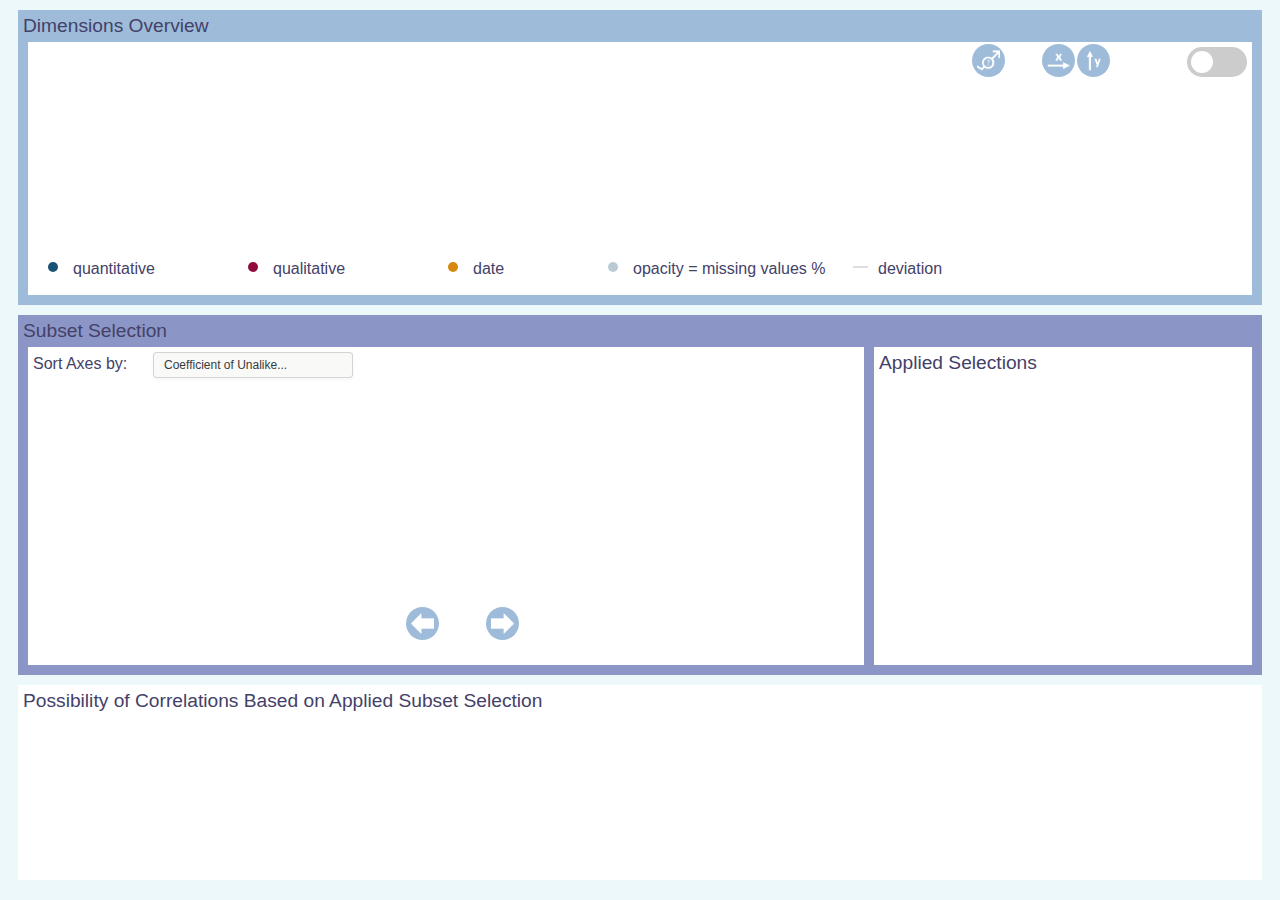
<file: templates/index.html>
<!DOCTYPE html>
<html lang="en">
<head>
    <meta charset="UTF-8">
    <title>Improved Dual Analysis Approach</title>

    <!------------------------------------libraries-------------------------------------------------------------------->



    <!------------------------------------general------------------------------------------------------------------------>
    <script src="descriptive_statistics_keys.js" type="text/javascript"></script>
    <script src="general_ids.js" type="text/javascript"></script>

    <script src="text_width_helper.js" type="text/javascript"></script>

    <!------------------------------------model------------------------------------------------------------------------>
    <script src="model/model_predefined_data_types.js" type="text/javascript"></script>
    <script src="model/model_general_parameters.js" type="text/javascript"></script>
    <script src="model/model_load_from_csv.js" type="text/javascript"></script>
    <script src="model/model_get_initial_datatypes.js" type="text/javascript"></script>
    <script src="model/model_get_descriptive_statistical_measures.js" type="text/javascript"></script>
    <script src="model/model_format_datatypes.js" type="text/javascript"></script>
    <script src="model/model_automatic_data_cleansing.js" type="text/javascript"></script>
    <script src="model/model_compute_deviations.js" type="text/javascript"></script>
    <script src="model/model_kernelDensityEstimator.js" type="text/javascript"></script>
    <script src="model/model_wilcox_indexes.js" type="text/javascript"></script>
    <script src="model/model_run_famd_on_user_selection.js" type="text/javascript"></script>
    <script src="model/model_toggle_include_missing_values.js" type="text/javascript"></script>

    <!------------------------------------view------------------------------------------------------------------------->
    <script src="view/view_general.js" type="text/javascript"></script>

    <script src="view/view_dimensions_plots.js" type="text/javascript"></script>
    <script src="view/view_items_plot.js" type="text/javascript"></script>
    <script src="view/view_items_plot_new.js" type="text/javascript"></script>
    <script src="view/view_likelihood_of_correlations_plot.js" type="text/javascript"></script>
    <script src="view/view_run_famd_button.js" type="text/javascript"></script>
    <script src="view/view_applied_filters.js" type="text/javascript"></script>
    <script src="view/view_carousel_functionalities.js" type="text/javascript"></script>
    <script src="view/view_autocomplete_form.js" type="text/javascript"></script>

    <script src="view/view_donut_chart_context.js" type="text/javascript"></script>

    <script src="view/pcp_plot_functionalities/pcp_plot_variables.js" type="text/javascript"></script>
    <script src="view/pcp_plot_functionalities/pcp_add_dimension.js" type="text/javascript"></script>
    <script src="view/pcp_plot_functionalities/pcp_bottom_buttons_functionalities.js" type="text/javascript"></script>

    <script src="view/view_tooltip.js" type="text/javascript"></script>

    <script src="view/overplotting_tooltip.js" type="text/javascript"></script>
    <!------------------------------------controller------------------------------------------------------------------->
    <script src="controller/controller.js" type="text/javascript"></script>

    <script src="language_support/language_ids.js" type="text/javascript"></script>
    <script src="language_support/language_support.js" type="text/javascript"></script>

    <!------------------------------------style------------------------------------------------------------------------>
    <link rel="stylesheet" href="style.css">
    <link rel="stylesheet" href="view/items_plot_new.css">
    <link rel="stylesheet" href="style_carousel.css">
    <link rel="stylesheet" href="style_autocomplete_form.css">

</head>
<body>

<div id="view" class="view_class">
    <div id="dimensions" class="dimensions_class"></div>
    <div id="items" class="items_class"></div>
    <div id="likelihood_of_correlation" class="likelihood_of_correlation_class"></div>
</div>

<!--------------------------This is needed to use the parcoords library since this is just working with d3 v3------------------------>
<script src="libraries/d3js/d3.v3.min.js" type="text/javascript"></script>
<script>
    const d3version3 = d3;
    window.d3 = null;
</script>


<script src="libraries/parcoords/d3.parcoords.js" type="text/javascript"></script>
<link rel="stylesheet" href="libraries/parcoords/d3.parcoords.css">
<script src="libraries/d3js/d3.v5.min.js" type="text/javascript"></script>

<link rel="stylesheet" href="libraries/jquery-ui/jquery-ui.css">
<script src="libraries/jquery/jquery-1.12.4.js" type="text/javascript"></script>
<script src="libraries/jquery-ui/jquery-ui.js" type="text/javascript"></script>

<script src="libraries/d3_radarChart/radarChart.js" type="text/javascript"></script>

<script src="libraries/select-pure/bundle.min.js" type="text/javascript"></script>
<link rel="stylesheet" href="libraries/select-pure/select_pure.css">

<script src="view/view_general_parameters.js" type="text/javascript"></script>

<link rel="stylesheet" href="libraries/font-awesome/font-awesome.min.css">


<script src="libraries/tail.select/tail.select.min.js" type="text/javascript"></script>
<link rel="stylesheet" href="libraries/tail.select/tail.select-light.min.css">


<script src="libraries/tooltip_tippy/popper.min.v6.js" type="text/javascript"></script>
<script src="libraries/tooltip_tippy/tippy_v6.js" type="text/javascript"></script>

<script src="libraries/multijs/multi.js" type="text/javascript"></script>
<link rel="stylesheet" href="libraries/multijs/multi.css">


<!--<link rel="stylesheet" href="libraries/tooltip_tippy/tippy.css" />-->


<script>



        $(function () {
            initialize();
        });

</script>

</body>
</html>
</file>
<file: templates/style.css>
:root{
    --element-background-color: white;
    --main-background-color: #edf8fb;
    --dimensions-background-color: #9ebcda;
    --items-background-color: #8c96c6;
    --main-font-color: #444168;
    --main-margin: 10px;
    --main-font-weight: 300;
    --padding: 5px;
    --heading_height: 22px;
    --dimension_button_width_height : 35px;
    --toggle_button_width : 30px;
    --close_btn_width_height : 30px;
    --applied_data_cleansing_columns_divs_height : 30px;
    --likelihood_of_correlation_height: 200px;
    --items_filter_legend_height:30px;
    --items_height:300px;
    --dimension_unalikeability_height: 0px;
}

body {
    background-color: var(--main-background-color);
    font-family: 'Fira Sans', sans-serif;
    font-weight: var(--main-font-weight);
    /*overflow-y: hidden;*/
}

.view_class{
    fill: var(--main-font-color);
    position: relative;
    width: calc(100% - 2* var(--main-margin));
    /*height: 100vh;*/
    /*height: calc(100vh - 2* var(--main-margin));*/
    margin: var(--main-margin) var(--main-margin) var(--main-margin) var(--main-margin);
    background-color: var(--main-background-color);
}

.class_heading{
    width: 100%;
    height: var(--heading_height);
}

.class_content {
    width: 100%;
    height: calc(100% - var(--heading_height) - var(--main-margin));
    background-color: var(--element-background-color);
    overflow: hidden;
    margin-top: var(--main-margin);
}

.dimensions_class{
    width: 100%;
    height: calc(var(--items_height) - 5px);
    background-color: var(--dimensions-background-color);
    margin-bottom: var(--main-margin);
    padding: var(--padding);
}

.items_plot_new_class{
    width: 100%;
    height: calc(var(--items_height) - 5px);;
    background-color: var(--element-background-color);
    margin-bottom: var(--main-margin);
    padding: var(--padding);
}

.likelihood_of_correlation_class{
    width: 100%;
    height: calc(var(--likelihood_of_correlation_height) - 5px);
    background-color: var(--element-background-color);
    padding: var(--padding);
    margin-bottom: var(--main-margin);
}


.items_class{
    width: 100%;
    height: calc(100vh - var(--likelihood_of_correlation_height) - var(--items_height) - 4*var(--main-margin));  /*450px*/
    background-color: var(--items-background-color);
    padding: var(--padding);
    margin-bottom: var(--main-margin);
}

.each_item_plot_view_class {
    width: calc(100%/3 - 1*var(--main-margin));
    height: calc(100% - 2* var(--padding) - var(--heading_height));
    background-color: var(--element-background-color);
    padding: var(--padding);
    margin: var(--padding);
    float: left;
    position: relative;
}


.each_dimension_view_class{
    width: calc(100% - var(--main-margin));
    /*width: calc(100%/3 - 1*var(--main-margin));*/
    height: calc(100% - 2* var(--padding) - var(--heading_height) - var(--dimension_unalikeability_height));
    background-color: var(--element-background-color);
    padding: var(--padding);
    margin: var(--padding);
    float: left;
    position: relative;
}

.unalikeability_view_class{
    width: calc(100% - var(--main-margin));
    height: var(--dimension_unalikeability_height);
    background-color: var(--element-background-color);
    padding: var(--padding);
    margin: var(--padding);
    float: left;
    position: relative;
}

.each_item_plot_view_class{
    height: calc(100% - 2* var(--padding) - var(--heading_height));
    background-color: var(--element-background-color);
    padding: var(--padding);
    margin: var(--padding);
    float: left;
    position: relative;
}


.items_filter_class {
    position: absolute;
    width: 330px;
    height: var(--items_filter_legend_height);
    background-color: var(--element-background-color);
    padding: var(--padding);
    margin-bottom: var(--main-margin);
    right: 0;
    top: 0;
}

.items_legend_class {
    width: 100%;
    height: var(--items_filter_legend_height);
    background-color: var(--element-background-color);
    padding: var(--padding);
    margin-bottom: var(--main-margin);
}

.items_parallel_coordinates_class {
    width: 100%;
    height: calc(100% - 2* var(--items_filter_legend_height) - 3* var(--main-margin) - 0px);
    background-color: var(--element-background-color);
    padding: var(--padding);
    margin-bottom: var(--main-margin);
    margin-top: var(--main-margin);
}


.likelihood_of_correlation_divs_class {
    width: 200px;
    height: calc(var(--likelihood_of_correlation_height) - 2* var(--heading_height) - var(--main-margin) - var(--padding));
    position: relative;
    float: left;
    left: 0;
    margin: var(--main-margin);
}

.radarChartDiv {
    width: 100%;
    height: calc(100% - var(--heading_height) - 2* var(--padding));
    padding: var(--padding);
}



.correlation_class{
    width: 100%;
    height: 400px;
    background-color: var(--element-background-color);
    padding: var(--padding);
    margin-bottom: var(--main-margin);
}

.dimension_button {
    position: absolute;
    width: var(--dimension_button_width_height);
    height: var(--dimension_button_width_height);
    right: 0;
    top: 0;
    /*right: calc(2*(var(--append_filter_button_width_height) + var(--padding)));*/
}

.applied_data_cleansing_pop_up_view {
    height: calc(100%);
    width: 0;
    position: absolute;
    z-index: -1;
    top: 0;
    right: 0;
    background-color: var(--element-background-color);
    overflow-x: hidden;
    overflow-y: hidden;
    padding: var(--padding);
}

.parcoords_div_background_on_brush {
    width: 100%;
    height: calc(100% + 5px);
    background-color: var(--element-background-color);
    opacity: 1;
    order:2;
    position: absolute;
}

.parcoords_div_emphasize_class {
    width: 30px;
    height: 100%;
    opacity: 1;
    order:100;
    position: absolute;
}

.closebtn {
    position: absolute;
    top: 0;
    height: var(--close_btn_width_height);
    width: var(--close_btn_width_height);
    right: 0;
    font-size: 36px;
}

.applied_data_cleansing_columns_divs {
    width: calc(100% - var(--main-margin));
    height: var(--applied_data_cleansing_columns_divs_height);
    left: 0;
    margin-bottom: var(--padding);
}

.gridline {
    stroke: #D3D3D3;
    stroke-width: 1;
}

.deviation_lines{
    stroke: #D3D3D3;
    stroke-width: 1;
}

.applied_data_cleansing_columns_line_divs {
    width: calc(100% / 3 - 2 * var(--padding));
    height: 100%;
    float: left;
    padding: var(--padding);
}

.toggle_button_class {
    position: absolute;
    top: var(--padding);
    right: var(--padding);
    display: inline-block;
    width: 60px;
    height: var(--toggle_button_width);
}

.toggle_button_class input {
    opacity: 0;
    width: 0;
    height: 0;
}

.slider {
    position: absolute;
    cursor: pointer;
    top: 0;
    left: 0;
    right: 0;
    bottom: 0;
    background-color: #ccc;
    -webkit-transition: .4s;
    transition: .4s;
}

.slider:before {
    position: absolute;
    content: "";
    height: calc(var(--toggle_button_width) - 8px);
    width: calc(var(--toggle_button_width) - 8px);
    left: 4px;
    bottom: 4px;
    background-color: white;
    -webkit-transition: .4s;
    transition: .4s;
}

input:checked + .slider {
    background-color: var(--dimensions-background-color);
}

input:focus + .slider {
    box-shadow: 0 0 1px var(--dimensions-background-color);
}

input:checked + .slider:before {
    -webkit-transform: translateX(26px);
    -ms-transform: translateX(26px);
    transform: translateX(26px);
}

/* Rounded sliders */
.slider.round {
    border-radius: var(--toggle_button_width);
}

.slider.round:before {
    border-radius: 50%;
}
</file>
<file: templates/view/items_plot_new.css>
.background path {
    fill: none;
    stroke: #fff;
    shape-rendering: crispEdges;
}

.foreground path {
    fill: none;
    stroke: #34008B;
    opacity: 0.35;
}

.brush .extent {
    fill-opacity: .3;
    stroke: #fff;
    shape-rendering: crispEdges;
}

.axis line,
.axis path {
    fill: none;
    stroke: #000;
    shape-rendering: crispEdges;
}

.axis text {
    text-shadow: 0 1px 0 #fff, 1px 0 0 #fff, 0 -1px 0 #fff, -1px 0 0 #fff;
    cursor: move;
}

text {
    color: #2b2b2b;
}
</file>
<file: templates/style_carousel.css>
* { box-sizing: border-box; }



.scene {
    position: relative;
    width: 15%;
    height: calc(100% - 40px);
    margin: 0px auto;
}

.carousel {
    width: 100%;
    height: 100%;
    position: absolute;
    transform: translateZ(-288px);
    /*transform: translateZ(-288px);*/
    transform-style: preserve-3d;
    transition: transform 1s;
}

.carousel__cell {
    position: absolute;
    width: 100%;
    height: 100%;
    left: 0px;
    top: 0px;
    line-height: 116px;
    font-size: 80px;
    font-weight: bold;
    color: white;
    transition: transform 1s, opacity 1s;
}

.carousel-options {
    text-align: center;
    position: relative;
    height: var(--dimension_button_width_height);
    z-index: 2;
    background: hsla(0, 0%, 100%, 0.8);
}
</file>
<file: templates/style_autocomplete_form.css>
/*the container must be positioned relative:*/
.autocomplete {
    display: inline-block;
    width: 200px;
    height:20px;
    position: absolute;
    right: var(--padding);
    top: var(--padding);
}

input {
    border: 1px solid transparent;
    background-color: #f1f1f1;
    padding: 10px;
    font-size: 12px;
    height: 20px;
}

input[type=text] {
    background-color: #f1f1f1;
    width: 100%;
}

input[type=submit] {
    background-color: DodgerBlue;
    color: #fff;
    cursor: pointer;
}

.autocomplete-items {
    position: absolute;
    border: 1px solid #d4d4d4;
    border-bottom: none;
    border-top: none;
    z-index: 99;
    /*position the autocomplete items to be the same width as the container:*/
    top: 100%;
    left: 0;
    right: 0;
}

.autocomplete-items div {
    padding: 10px;
    cursor: pointer;
    background-color: #fff;
    border-bottom: 1px solid #d4d4d4;
}

/*when hovering an item:*/
.autocomplete-items div:hover {
    background-color: #e9e9e9;
}

/*when navigating through the items using the arrow keys:*/
.autocomplete-active {
    background-color: DodgerBlue !important;
    color: #ffffff;
}
</file>
<file: templates/libraries/parcoords/d3.parcoords.css>
.parcoords > canvas {
    font: 14px sans-serif;
    position: absolute;
}
.parcoords > canvas {
    pointer-events: none;
}
.parcoords text.label {
    cursor: default;
}
.parcoords rect.background:hover {
    fill: rgba(120,120,120,0.2);
}
.parcoords canvas {
    opacity: 1;
    transition: opacity 0.3s;
    -moz-transition: opacity 0.3s;
    -webkit-transition: opacity 0.3s;
    -o-transition: opacity 0.3s;
}
.parcoords canvas.faded {
    opacity: 0.25;
}
.parcoords {
    -webkit-touch-callout: none;
    -webkit-user-select: none;
    -khtml-user-select: none;
    -moz-user-select: none;
    -ms-user-select: none;
    user-select: none;
    background-color: rgba(255, 255, 255, 0);
}
</file>
<file: templates/libraries/select-pure/select_pure.css>
.select-wrapper {
    margin: auto;
    max-width: 600px;
    width: calc(100% - 40px);
}

.select-pure__select {
    align-items: center;
    background: #f9f9f8;
    border-radius: 4px;
    border: 1px solid rgba(0, 0, 0, 0.15);
    box-shadow: 0 2px 4px rgba(0, 0, 0, 0.04);
    box-sizing: border-box;
    color: #363b3e;
    cursor: pointer;
    display: flex;
    font-size: 12px;
    font-weight: 500;
    justify-content: left;
    min-height: var(--heading_height);
    padding: 5px 10px;
    position: relative;
    transition: 0.2s;
    width: 100%;
}

.select-pure__options {
    border-radius: 4px;
    border: 1px solid rgba(0, 0, 0, 0.15);
    box-shadow: 0 2px 4px rgba(0, 0, 0, 0.04);
    box-sizing: border-box;
    color: #363b3e;
    display: none;
    left: 0;
    max-height: 221px;
    overflow-y: scroll;
    position: absolute;
    top: calc(var(--heading_height) + var(--padding));
    width: 100%;
    z-index: 5;
}

.select-pure__select--opened .select-pure__options {
    display: block;
}

.select-pure__option {
    background: #fff;
    border-bottom: 1px solid #e4e4e4;
    box-sizing: border-box;
    height: calc(var(--heading_height) + 5px);
    line-height: 25px;
    padding-left: 10px;
}

.select-pure__option--selected {
    color: #e4e4e4;
    cursor: initial;
    pointer-events: none;
}

.select-pure__option--hidden {
    display: none;
}

.select-pure__selected-label {
    background: #5e6264;
    border-radius: 4px;
    color: #fff;
    cursor: initial;
    display: inline-block;
    margin: 5px 10px 5px 0;
    padding: 3px 7px;
}

.select-pure__selected-label:last-of-type {
    margin-right: 0;
}

.select-pure__selected-label i {
    cursor: pointer;
    display: inline-block;
    margin-left: 7px;
}

.select-pure__selected-label i:hover {
    color: #e4e4e4;
}

.select-pure__autocomplete {
    background: #f9f9f8;
    border-bottom: 1px solid #e4e4e4;
    border-left: none;
    border-right: none;
    border-top: none;
    box-sizing: border-box;
    font-size: 16px;
    outline: none;
    padding: 10px;
    width: 100%;
}

.single-select{
    position:  absolute;
    right: var(--padding);
    top: calc(var(--padding));
    width: 200px;
    height: 100px;
}
</file>
<file: templates/libraries/multijs/multi.css>
.multi-wrapper {
    border: 1px solid #ccc;
    border-radius: 3px;
    width: 100%;
}

.multi-wrapper .non-selected-wrapper,
.multi-wrapper .selected-wrapper {
    box-sizing: border-box;
    display: inline-block;
    height: 200px;
    overflow-y: scroll;
    padding: 10px;
    vertical-align: top;
    width: 50%;
}

.multi-wrapper .non-selected-wrapper {
    background: #fafafa;
    border-right: 1px solid #ccc;
}

.multi-wrapper .selected-wrapper {
    background: #fff;
}

.multi-wrapper .header {
    color: #4f4f4f;
    cursor: default;
    font-weight: bold;
    margin-bottom: 5px;
    padding: 5px 10px;
}

.multi-wrapper .item {
    cursor: pointer;
    display: block;
    padding: 5px 10px;
}

.multi-wrapper .item:hover {
    background: #ececec;
    border-radius: 2px;
}

.multi-wrapper .item-group {
    padding: 5px 10px;
}

.multi-wrapper .item-group .group-label {
    display: block;
    font-size: 0.875rem;
    opacity: 0.5;
    padding: 5px 0;
}

.multi-wrapper .search-input {
    border: 0;
    border-bottom: 1px solid #ccc;
    border-radius: 0;
    display: block;
    font-size: 1em;
    margin: 0;
    outline: 0;
    padding: 10px 20px;
    width: 100%;
    box-sizing: border-box;
}

.multi-wrapper .non-selected-wrapper .item.selected {
    opacity: 0.5;
}

.multi-wrapper .non-selected-wrapper .item.disabled,
.multi-wrapper .selected-wrapper .item.disabled {
    opacity: 0.5;
    text-decoration: line-through;
}

.multi-wrapper .non-selected-wrapper .item.disabled:hover,
.multi-wrapper .selected-wrapper .item.disabled:hover {
    background: inherit;
    cursor: inherit;
}
</file>
<file: templates/libraries/tooltip_tippy/tippy.css>
.tippy-tooltip[data-placement^=top]>.tippy-backdrop{transform-origin:0 25%;border-radius:40% 40% 0 0}.tippy-tooltip[data-placement^=top]>.tippy-backdrop[data-state=visible]{transform:scale(1) translate(-50%,-55%)}.tippy-tooltip[data-placement^=top]>.tippy-backdrop[data-state=hidden]{transform:scale(.2) translate(-50%,-45%)}.tippy-tooltip[data-placement^=bottom]>.tippy-backdrop{transform-origin:0 -50%;border-radius:0 0 30% 30%}.tippy-tooltip[data-placement^=bottom]>.tippy-backdrop[data-state=visible]{transform:scale(1) translate(-50%,-45%)}.tippy-tooltip[data-placement^=bottom]>.tippy-backdrop[data-state=hidden]{transform:scale(.2) translate(-50%)}.tippy-tooltip[data-placement^=left]>.tippy-backdrop{transform-origin:50% 0;border-radius:50% 0 0 50%}.tippy-tooltip[data-placement^=left]>.tippy-backdrop[data-state=visible]{transform:scale(1) translate(-50%,-50%)}.tippy-tooltip[data-placement^=left]>.tippy-backdrop[data-state=hidden]{transform:scale(.2) translate(-75%,-50%)}.tippy-tooltip[data-placement^=right]>.tippy-backdrop{transform-origin:-50% 0;border-radius:0 50% 50% 0}.tippy-tooltip[data-placement^=right]>.tippy-backdrop[data-state=visible]{transform:scale(1) translate(-50%,-50%)}.tippy-tooltip[data-placement^=right]>.tippy-backdrop[data-state=hidden]{transform:scale(.2) translate(-25%,-50%)}.tippy-tooltip[data-animatefill]{background-color:transparent!important}.tippy-backdrop{position:absolute;background-color:#333;border-radius:50%;width:calc(110% + 32px);left:50%;top:50%;z-index:-1;transition:all cubic-bezier(.46,.1,.52,.98);-webkit-backface-visibility:hidden;backface-visibility:hidden}.tippy-backdrop[data-state=hidden]{opacity:0}.tippy-backdrop:after{content:"";float:left;padding-top:100%}.tippy-backdrop+.tippy-content{transition-property:opacity;will-change:opacity}.tippy-backdrop+.tippy-content[data-state=hidden]{opacity:0}
</file>
<file: templates/libraries/tail.select/tail.select-light.min.css>
@charset "UTF-8"; /* pytesNET/tail.select v.0.5.16 */
/* @author SamBrishes, pytesNET <sam@pytes.net> | @license MIT */
.tail-select,.tail-select *,.tail-select :after,.tail-select :before{box-sizing:border-box;-moz-box-sizing:border-box;-webkit-box-sizing:border-box}.tail-select,.tail-select *{outline:0;user-select:none;-o-user-select:none;-ms-user-select:none;-moz-user-select:none;-webkit-user-select:none}.tail-select{width:250px;margin:1px;padding:0;display:inline-block;position:relative;font-size:14px;line-height:22px;font-family:inherit}.tail-select mark{color:#fff;background-color:#dc4650}.tail-select button{outline:0}.tail-select button.tail-all,.tail-select button.tail-none{height:auto;margin:0 2px;padding:2px 6px;display:inline-block;font-size:10px;line-height:14px;text-shadow:none;letter-spacing:0;text-transform:none;vertical-align:top;border-width:1px;border-style:solid;border-color:transparent;border-radius:3px;box-shadow:none;-webkit-box-shadow:none;transition:color 142ms linear,border 142ms linear,background 142ms linear;-webkit-transition:color 142ms linear,border 142ms linear,background 142ms linear}.tail-select button.tail-all{color:rgba(48,52,56,.5);border-color:rgba(48,52,56,.5);background-color:transparent}.tail-select button.tail-all:hover{color:#62c462;border-color:#62c462;background-color:transparent}.tail-select button.tail-none{color:rgba(48,52,56,.5);border-color:rgba(48,52,56,.5);background-color:transparent}.tail-select button.tail-none:hover{color:#ee5f5b;border-color:#ee5f5b;background-color:transparent}.tail-select.disabled button.tail-all{color:rgba(48,52,56,.25);border-color:rgba(48,52,56,.25);background-color:transparent}.tail-select.disabled button.tail-none{color:rgba(48,52,56,.25);border-color:rgba(48,52,56,.25);background-color:transparent}.tail-select input[type=text]{color:#303438;width:100%;height:auto;margin:0;padding:10px 15px;display:inline-block;outline:0;font-size:12px;line-height:20px;vertical-align:middle;background-color:transparent;border-width:0;border-style:solid;border-color:transparent;border-radius:0;box-shadow:none;-webkit-box-shadow:none}.tail-select input[type=text]:hover{color:#303438;border-color:transparent;background-color:transparent}.tail-select input[type=text]:focus{color:#3c82e6;border-color:transparent;background-color:transparent}.tail-select.disabled input[type=text]{color:rgba(48,52,56,.75);border-color:transparent;background-color:transparent}.tail-select-container{margin:0;padding:3px 5px 2px 5px;text-align:left;border-radius:34px}.tail-select-container .select-handle{width:auto;color:#303438;cursor:pointer;margin:1px;padding:2px 22px 3px 10px;display:inline-block;position:relative;font-size:11.844px;text-align:left;font-weight:700;line-height:16px;text-shadow:none;vertical-align:top;background-color:#d9d9d9;border-width:0;border-style:solid;border-color:transparent;border-radius:10px;transition:background 142ms linear;-webkit-transition:background 142ms linear}.tail-select-container .select-handle:hover{color:#303438;background-color:#dc4650}.tail-select-container .select-handle:after{margin-left:-2px}.tail-select-container.select-label .select-handle{margin:5px 3px}.tail-select .select-label{cursor:pointer;color:rgba(48,52,56,.85);width:100%;max-height:32px;margin:0;padding:5px 30px 5px 10px;display:block;z-index:27;position:relative;text-align:left;background-color:#fff;border-width:0;border-style:solid;border-color:#d9d9d9;border-radius:34px;box-shadow:0 1px 1px 1px rgba(0,0,0,.1),0 0 1px 1px rgba(0,0,0,.25);-webkit-box-shadow:0 1px 1px 1px rgba(0,0,0,.1),0 0 1px 1px rgba(0,0,0,.25);transition:background 142ms linear,box-shadow 142ms linear;-webkit-transition:background 142ms linear,box-shadow 142ms linear}.tail-select .select-label:before{top:1px;right:1px;width:30px;height:30px;opacity:1;content:"";display:inline-block;position:absolute;border-width:1px;border-style:solid;border-color:transparent;border-radius:50%;transition:border 142ms linear,background 142ms linear;-webkit-transition:border 142ms linear,background 142ms linear}.tail-select .select-label:after{top:15px;right:11px;width:0;height:0;margin:0;padding:0;z-index:25;content:"";opacity:.5;display:inline-block;position:absolute;border-top:5px dashed;border-right:5px solid transparent;border-left:5px solid transparent;text-shadow:none;border-raidus:-1px;transition:border-color 142ms linear,opacity 142ms linear,transform 142ms linear;-webkit-transition:border-color 142ms linear,opacity 142ms linear,transform 142ms linear}.tail-select .select-label .label-count,.tail-select .select-label .label-inner{width:auto;margin:0;text-align:left;vertical-align:top}.tail-select .select-label .label-count{float:left;color:rgba(48,52,56,.85);margin:0 5px 0 0;padding:0 7px 0 0;display:inline-block;font-size:11.844px;font-weight:700;text-shadow:none;white-space:nowrap;vertical-align:top;border-width:0 1px 0 0;border-style:solid;border-color:#d9d9d9;border-radius:0}.tail-select .select-label .label-inner{display:block;overflow:hidden;white-space:nowrap;text-overflow:ellipsis}.tail-select.active .select-label,.tail-select.idle .select-label,.tail-select:hover .select-label{z-index:25;box-shadow:0 1px 1px 1px rgba(0,0,0,.1),0 0 1px 1px #3c82e6;-webkit-box-shadow:0 1px 1px 1px rgba(0,0,0,.1),0 0 1px 1px #3c82e6}.tail-select.active .select-label:before,.tail-select.idle .select-label:before,.tail-select:hover .select-label:before{opacity:1;border-color:#3c82e6}.tail-select.active .select-label:after,.tail-select.idle .select-label:after,.tail-select:hover .select-label:after{opacity:.85;border-top-color:#3c82e6}.tail-select.active .select-label .label-count,.tail-select.active .select-label .label-inner,.tail-select.idle .select-label .label-count,.tail-select.idle .select-label .label-inner,.tail-select:hover .select-label .label-count,.tail-select:hover .select-label .label-inner{opacity:1}.tail-select.active .select-label{z-index:27}.tail-select.active .select-label:before{opacity:1;border-color:#3c82e6;background-color:#3c82e6}.tail-select.active .select-label:after{top:14px;opacity:1;border-top-color:#fff;transform:rotate(180deg);-moz-transform:rotate(180deg);-webkit-transform:rotate(180deg)}.tail-select.disabled .select-label{cursor:not-allowed;box-shadow:0 0 1px 1px rgba(0,0,0,.35);-webkit-box-shadow:0 0 1px 1px rgba(0,0,0,.35)}.tail-select .select-dropdown{top:100%;left:0;color:#303438;width:100%;min-height:35px;margin:15px 0 0 0;padding:0;z-index:30;display:none;overflow:visible;position:absolute;background-color:#fff;border-width:0;border-style:solid;border-color:#d9d9d9;border-radius:0 0 3px 3px;box-shadow:0 1px 1px 1px rgba(0,0,0,.1),0 0 1px 1px rgba(0,0,0,.25);-webkit-box-shadow:0 1px 1px 1px rgba(0,0,0,.1),0 0 1px 1px rgba(0,0,0,.25)}.tail-select .select-dropdown:after,.tail-select .select-dropdown:before{top:-13px;right:3px;width:0;height:0;content:"";position:absolute;border-width:0 14px 13px 14px;border-style:solid;border-color:transparent transparent rgba(0,0,0,.5) transparent}.tail-select .select-dropdown:after{top:-12px;right:4px;border-width:0 13px 12px 13px;border-color:transparent transparent #fff transparent}.tail-select .select-dropdown .dropdown-search{width:100%;margin:0;padding:0;display:block;position:relative;border-width:0 0 1px 0;border-style:solid;border-color:#d9d9d9;box-shadow:0 1px 1px 0 rgba(0,0,0,.1);-webkit-box-shadow:0 1px 1px 0 rgba(0,0,0,.1)}.tail-select .select-dropdown .dropdown-inner{width:100%;margin:0;padding:1px 0;display:block;overflow-x:hidden;overflow-y:auto}.tail-select .select-dropdown .dropdown-empty{margin:0;padding:16px 0;display:block;font-size:12px;text-align:center;line-height:18px}.tail-select .select-dropdown .dropdown-action{top:3px;right:15px;width:auto;margin:0;padding:7px 0;z-index:35;display:inline-block;position:absolute;text-align:center}.tail-select .select-dropdown ul,.tail-select .select-dropdown ul li{width:100%;margin:0;padding:0;display:block;position:relative;list-style:none;font-size:14px;line-height:20px;vertical-align:top}.tail-select .select-dropdown ul li{color:#303438;padding:5px 10px 5px 35px;font-size:12px;text-align:left;line-height:18px;font-weight:400}.tail-select .select-dropdown ul li:first-of-type{margin-top:5px}.tail-select .select-dropdown ul li:last-of-type{margin-bottom:5px}.tail-select .select-dropdown ul li.optgroup-title{color:rgba(48,52,56,.7);cursor:default;margin:9px 0 0 0;padding-left:10px;font-size:14px;text-shadow:none}.tail-select .select-dropdown ul li.optgroup-title button{float:right;margin-top:-2px;opacity:0}.tail-select .select-dropdown ul:hover li button{opacity:1}.tail-select .select-dropdown ul li.dropdown-option{cursor:pointer;color:#303438;transition:all .3s ease-out}.tail-select .select-dropdown ul li.dropdown-option:before{top:0;left:0;width:30px;height:30px;margin:0;padding:0;z-index:21;display:inline-block;content:"";opacity:0;position:absolute;vertical-align:top;background-repeat:no-repeat;background-position:center center;transition:opacity 50ms linear;-webkit-transition:opacity 50ms linear}.tail-select .select-dropdown ul li.dropdown-option .option-description{color:rgba(48,52,56,.85);width:auto;margin:0;padding:0;display:block;font-size:10px;text-align:left;line-height:14px;vertical-align:top}.tail-select .select-dropdown ul li.dropdown-option.hover,.tail-select .select-dropdown ul li.dropdown-option:hover{transition:all .4s ease}.tail-select .select-dropdown ul li.dropdown-option.hover .option-description,.tail-select .select-dropdown ul li.dropdown-option:hover .option-description{color:#303438}.tail-select.open-top .select-dropdown{top:auto;bottom:100%;margin:0 0 15px 0;border-radius:3px}.tail-select.open-top .select-dropdown:after,.tail-select.open-top .select-dropdown:before{top:auto;bottom:-13px;border-width:13px 14px 0 14px;border-color:rgba(0,0,0,.5) transparent transparent transparent}.tail-select.open-top .select-dropdown:after{top:auto;bottom:-12px;border-width:12px 13px 0 13px;border-color:#fff transparent transparent transparent}.tail-select.hide-disabled .select-dropdown ul li.disabled,.tail-select.hide-selected .select-dropdown ul li.selected{display:none}.tail-select .select-dropdown ul li.dropdown-option:before{background-image:url("data:image/svg+xml;charset=UTF-8,%3Csvg%20xmlns%3D%22http%3A//www.w3.org/2000/svg%22%20width%3D%2212%22%20height%3D%2216%22%20viewBox%3D%220%200%2012%2016%22%3E%3Cpath%20fill%3D%22%23303438%22%20d%3D%22M12%205l-8%208-4-4%201.5-1.5L4%2010l6.5-6.5L12%205z%22/%3E%3C/svg%3E")}.tail-select .select-dropdown ul li.dropdown-option.hover:before,.tail-select .select-dropdown ul li.dropdown-option:hover:before{opacity:.5}.tail-select .select-dropdown ul li.dropdown-option.selected{color:#3c82e6;background-color:#fff}.tail-select .select-dropdown ul li.dropdown-option.selected:before{opacity:.85;background-image:url("data:image/svg+xml;charset=UTF-8,%3Csvg%20xmlns%3D%22http%3A//www.w3.org/2000/svg%22%20width%3D%2212%22%20height%3D%2216%22%20viewBox%3D%220%200%2012%2016%22%3E%3Cpath%20fill%3D%22%23303438%22%20d%3D%22M12%205l-8%208-4-4%201.5-1.5L4%2010l6.5-6.5L12%205z%22/%3E%3C/svg%3E")}.tail-select .select-dropdown ul li.dropdown-option.selected .option-description{color:#3c82e6}.tail-select.deselect .select-dropdown ul li.dropdown-option.selected.hover:before,.tail-select.deselect .select-dropdown ul li.dropdown-option.selected:hover:before{opacity:.85;background-image:url("data:image/svg+xml;charset=UTF-8,%3Csvg%20xmlns%3D%22http%3A//www.w3.org/2000/svg%22%20width%3D%2212%22%20height%3D%2216%22%20viewBox%3D%220%200%2012%2016%22%3E%3Cpath%20fill%3D%22%23303438%22%20d%3D%22M7.48%208l3.75%203.75-1.48%201.48L6%209.48l-3.75%203.75-1.48-1.48L4.52%208%20.77%204.25l1.48-1.48L6%206.52l3.75-3.75%201.48%201.48L7.48%208z%22/%3E%3C/svg%3E")}.tail-select .select-dropdown ul li.dropdown-option.hover,.tail-select .select-dropdown ul li.dropdown-option:hover{background-color:#e9edf2}.tail-select .select-dropdown ul li.dropdown-option.disabled,.tail-select.disabled .select-dropdown ul li.dropdown-option{cursor:not-allowed;color:rgba(48,52,56,.4);text-shadow:0 1px 0 rgba(119,129,138,.1),0 -1px 0 rgba(0,0,0,.1);background-color:#fafafa}.tail-select .select-dropdown ul li.dropdown-option.disabled:before,.tail-select.disabled .select-dropdown ul li.dropdown-option:before{opacity:.85;background-image:url("data:image/svg+xml;charset=UTF-8,%3Csvg%20xmlns%3D%22http%3A//www.w3.org/2000/svg%22%20width%3D%2214%22%20height%3D%2216%22%20viewBox%3D%220%200%2014%2016%22%3E%3Cpath%20fill%3D%22%23303438%22%20d%3D%22M7%201C3.14%201%200%204.14%200%208s3.14%207%207%207%207-3.14%207-7-3.14-7-7-7zm0%201.3c1.3%200%202.5.44%203.47%201.17l-8%208A5.755%205.755%200%200%201%201.3%208c0-3.14%202.56-5.7%205.7-5.7zm0%2011.41c-1.3%200-2.5-.44-3.47-1.17l8-8c.73.97%201.17%202.17%201.17%203.47%200%203.14-2.56%205.7-5.7%205.7z%22/%3E%3C/svg%3E")}.tail-select .select-dropdown ul li.dropdown-option.disabled .option-description,.tail-select.disabled .select-dropdown ul li.dropdown-option .option-description{color:rgba(48,52,56,.75)}.tail-select.multiple .select-dropdown ul li.dropdown-option:before{background-image:url("data:image/svg+xml;charset=UTF-8,%3Csvg%20xmlns%3D%22http%3A//www.w3.org/2000/svg%22%20width%3D%2214%22%20height%3D%2216%22%20viewBox%3D%220%200%2014%2016%22%3E%3Cpath%20fill%3D%22%23303438%22%20d%3D%22M13%201H1c-.55%200-1%20.45-1%201v12c0%20.55.45%201%201%201h12c.55%200%201-.45%201-1V2c0-.55-.45-1-1-1zm0%2013H1V2h12v12zM6%209H3V7h3V4h2v3h3v2H8v3H6V9z%22/%3E%3C/svg%3E")}.tail-select.multiple .select-dropdown ul li.dropdown-option.selected:before{background-image:url("data:image/svg+xml;charset=UTF-8,%3Csvg%20xmlns%3D%22http%3A//www.w3.org/2000/svg%22%20width%3D%2214%22%20height%3D%2216%22%20viewBox%3D%220%200%2014%2016%22%3E%3Cpath%20fill%3D%22%23303438%22%20d%3D%22M13%201H1c-.55%200-1%20.45-1%201v12c0%20.55.45%201%201%201h12c.55%200%201-.45%201-1V2c0-.55-.45-1-1-1zm0%2013H1V2h12v12zM4%208c0-1.66%201.34-3%203-3s3%201.34%203%203-1.34%203-3%203-3-1.34-3-3z%22/%3E%3C/svg%3E")}.tail-select.multiple .select-dropdown ul li.dropdown-option.selected.hover:before,.tail-select.multiple .select-dropdown ul li.dropdown-option.selected:hover:before{background-image:url("data:image/svg+xml;charset=UTF-8,%3Csvg%20xmlns%3D%22http%3A//www.w3.org/2000/svg%22%20width%3D%2214%22%20height%3D%2216%22%20viewBox%3D%220%200%2014%2016%22%3E%3Cpath%20fill%3D%22%23303438%22%20d%3D%22M13%201H1c-.55%200-1%20.45-1%201v12c0%20.55.45%201%201%201h12c.55%200%201-.45%201-1V2c0-.55-.45-1-1-1zm0%2013H1V2h12v12zm-2-5H3V7h8v2z%22/%3E%3C/svg%3E")}.tail-select.multiple .select-dropdown ul li.dropdown-option.disabled:before,.tail-select.multiple.disabled .select-dropdown ul li.dropdown-option:before{background-image:url("data:image/svg+xml;charset=UTF-8,%3Csvg%20xmlns%3D%22http%3A//www.w3.org/2000/svg%22%20width%3D%2214%22%20height%3D%2216%22%20viewBox%3D%220%200%2014%2016%22%3E%3Cpath%20fill%3D%22%23303438%22%20d%3D%22M13%201H1c-.55%200-1%20.45-1%201v12c0%20.55.45%201%201%201h12c.55%200%201-.45%201-1V2c0-.55-.45-1-1-1zm0%2013H1V2h12v12zm-8.5-2H3v-1.5L9.5%204H11v1.5L4.5%2012z%22/%3E%3C/svg%3E")}
/*# sourceMappingURL=tail.select-light.min.map */
</file>
